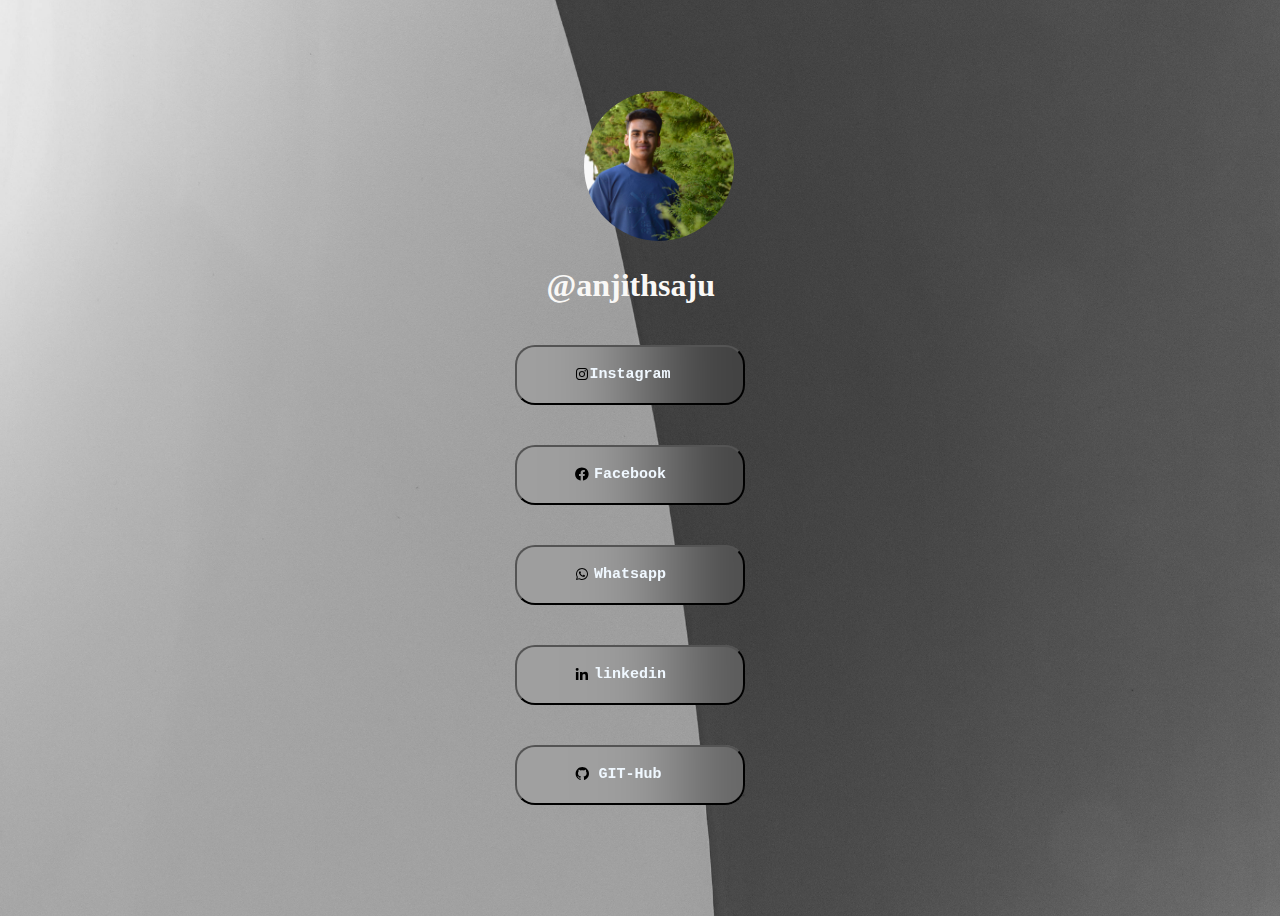
<file: index.html>
<!DOCTYPE html>
<html lang="en">
  <head>
    <meta charset="UTF-8" />
    <meta name="viewport" content="width=, initial-scale=1.0" />
    <title>Document</title>
    <link rel="stylesheet" href="linktree.css" />
    <link
      href="https://unpkg.com/boxicons@2.1.4/css/boxicons.min.css"
      rel="stylesheet"
    />
  </head>
  <body>
    <div class="header">
      <img class="img1" src="anjith1.jpg" alt="profile pic" />
      <h1>@anjithsaju</h1>
    </div>
    <div class="buttons">
      <div>
        <button  id="1" type="button" class="btn">Instagram</button>
        <i class="bx bxl-instagram"></i>
      </div>
      <div>
        <button id="2" type="button" class="btn">Facebook</button>
        <i class="bx bxl-facebook-circle"></i>
      </div>
      <div>
        <button id="3" type="button" class="btn">Whatsapp</button>
        <i class="bx bxl-whatsapp"></i>
      </div>
      <div>
        <button id="4" type="button" class="btn">linkedin</button>
        <i class="bx bxl-linkedin"></i>
      </div>
      <div>
        <button id="5" type="button" class="btn">GIT-Hub</button>
        <i class="bx bxl-github"></i>
      </div>
      <script
      src="linktree.js"></script>
    </script>
    </div>
  </body>
</html>
</file>
<file: linktree.css>
body{
    background: url(grey.jpg);
    background-size: cover;
    background-position: center;
    display: flex;
    justify-content: center;
    align-items: center;
    min-height:100vh;
    flex-direction: column;
}
h1{
    font-family:Verdana;
    color: rgb(249, 248, 246);
}
.img1{
    
     height: 150px;
     border-radius: 75px;
     margin-left: 37px;
}
.buttons{
    display: flex;
    justify-content: center;
    flex-direction: column;
    
}
.btn{
    height:60px;
    width: 230px;
position: relative;
    color: aliceblue;
    font-size: 15px;
    font-weight: 600;
    font-family:monospace;
    margin: 20px;
    backdrop-filter: blur(50px);
    border-radius: 20px;
    background: transparent;
    
    
}

i{
position: relative;
left: -195px;
top:3px;
}
</file>
